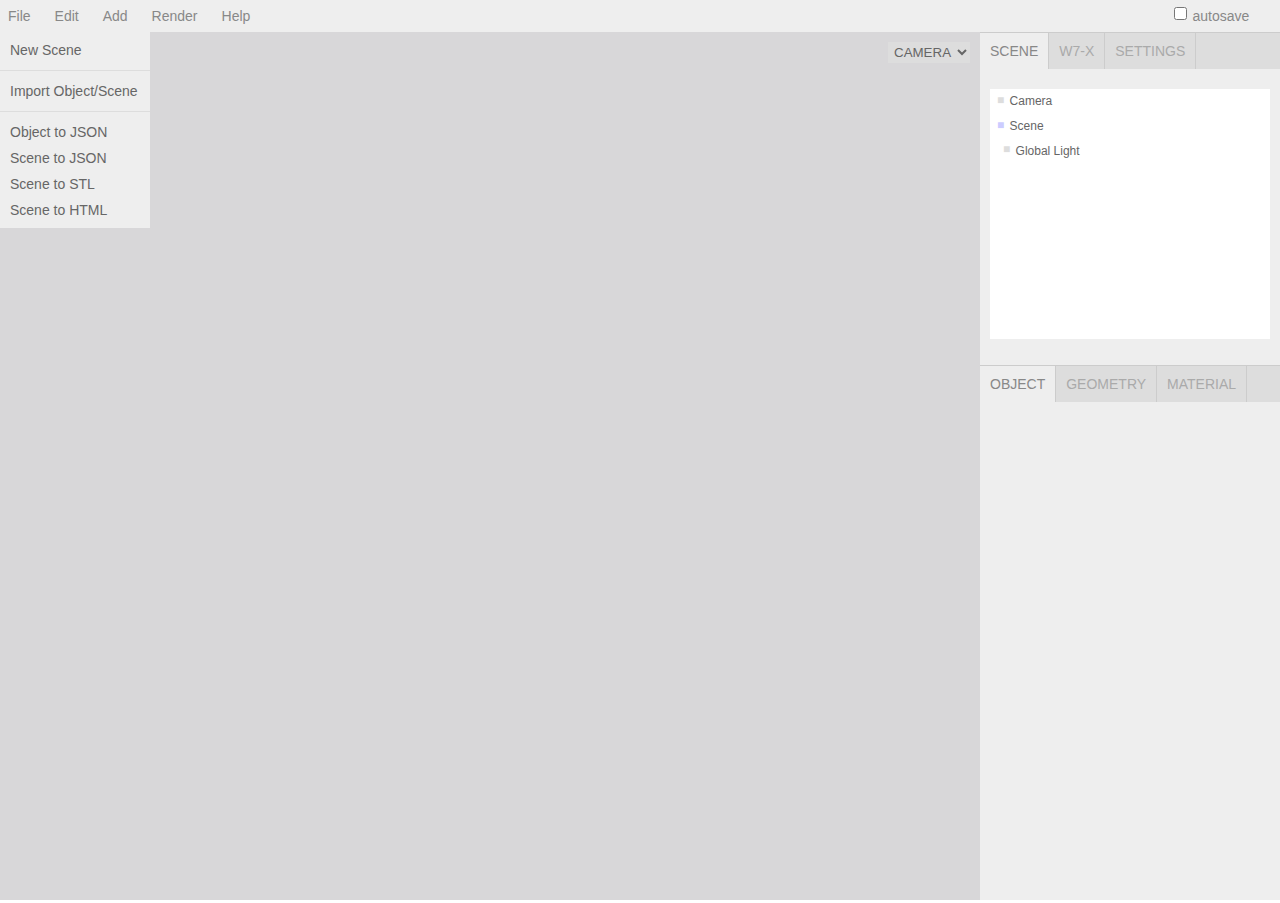
<file: web/index.html>
<!DOCTYPE html>
<html lang="en">
	<head>
		<title>w7x3d web editor</title>
		<meta charset="utf-8">
		<meta name="viewport" content="width=device-width, user-scalable=no, minimum-scale=1.0, maximum-scale=1.0">
		<link rel="apple-touch-icon" href="images/icon.png">
		<link rel="manifest" href="manifest.json">
		<link rel="shortcut icon" href="favicon.ico" />
	</head>
	<body ontouchstart="">
		<link rel="stylesheet" href="css/main.css">
		<link rel="stylesheet" id="theme" href="css/light.css">
		
		<script src="../js/jquery-3.4.1.min.js"></script>
		
		<script src="../js/three.js"></script>
		<script src="../js/libs/system.min.js"></script>

		<script src="../js/controls/EditorControls.js"></script>
		<script src="../js/controls/TransformControls.js"></script>

		<script src="../js/libs/jszip.min.js"></script>
		<script src="../js/libs/inflate.min.js"></script> <!-- FBX -->

		<script src="../js/loaders/AMFLoader.js"></script>
		<script src="../js/loaders/AWDLoader.js"></script>
		<script src="../js/loaders/BabylonLoader.js"></script>
		<script src="../js/loaders/ColladaLoader.js"></script>
		<script src="../js/loaders/DRACOLoader.js"></script>
		<script src="../js/loaders/FBXLoader.js"></script>
		<script src="../js/loaders/GLTFLoader.js"></script>
		<script src="../js/loaders/deprecated/LegacyGLTFLoader.js"></script>
		<script src="../js/loaders/deprecated/LegacyJSONLoader.js"></script>
		<script src="../js/loaders/KMZLoader.js"></script>
		<script src="../js/loaders/MD2Loader.js"></script>
		<script src="../js/loaders/OBJLoader.js"></script>
		<script src="../js/loaders/MTLLoader.js"></script>
		<script src="../js/loaders/PlayCanvasLoader.js"></script>
		<script src="../js/loaders/PLYLoader.js"></script>
		<script src="../js/loaders/STLLoader.js"></script>
		<script src="../js/loaders/SVGLoader.js"></script>
		<script src="../js/loaders/TGALoader.js"></script>
		<script src="../js/loaders/TDSLoader.js"></script>
		<script src="../js/loaders/VRMLLoader.js"></script>
		<script src="../js/loaders/VTKLoader.js"></script>
		<script src="../js/loaders/ctm/lzma.js"></script>
		<script src="../js/loaders/ctm/ctm.js"></script>
		<script src="../js/loaders/ctm/CTMLoader.js"></script>

		<script src="../js/exporters/ColladaExporter.js"></script>
		<script src="../js/exporters/GLTFExporter.js"></script>
		<script src="../js/exporters/OBJExporter.js"></script>
		<script src="../js/exporters/STLExporter.js"></script>

		<script src="js/libs/esprima.js"></script>
		<script src="js/libs/jsonlint.js"></script>
		<script src="js/libs/glslprep.min.js"></script>

		<script src="js/libs/acorn/acorn.js"></script>
		<script src="js/libs/acorn/acorn_loose.js"></script>
		<script src="js/libs/acorn/walk.js"></script>
		<script src="js/libs/ternjs/polyfill.js"></script>
		<script src="js/libs/ternjs/signal.js"></script>
		<script src="js/libs/ternjs/tern.js"></script>
		<script src="js/libs/ternjs/def.js"></script>
		<script src="js/libs/ternjs/comment.js"></script>
		<script src="js/libs/ternjs/infer.js"></script>
		<script src="js/libs/ternjs/doc_comment.js"></script>
		<script src="js/libs/tern-threejs/threejs.js"></script>

		<script src="js/libs/signals.min.js"></script>
		<script src="js/libs/ui.js"></script>
		<script src="js/libs/ui.three.js"></script>

		<script src="js/libs/html2canvas.js"></script>
		<script src="js/libs/three.html.js"></script>

		<script src="js/libs/app.js"></script>
		<script src="js/Player.js"></script>

		<script src="js/Storage.js"></script>

		<script src="js/Editor.js"></script>
		<script src="js/Config.js"></script>
		<script src="js/History.js"></script>
		<script src="js/Loader.js"></script>
		<script src="js/Menubar.js"></script>
		<script src="js/Menubar.File.js"></script>
		<script src="js/Menubar.Edit.js"></script>
		<script src="js/Menubar.Add.js"></script>
		<script src="js/Menubar.Play.js"></script>
		<script src="js/Menubar.Help.js"></script>
		<script src="js/Menubar.Status.js"></script>
		<script src="js/Sidebar.js"></script>
		<script src="js/Sidebar.Scene.js"></script>
		<script src="js/Sidebar.W7X.js"></script>
		<script src="js/Sidebar.W7XTabs.js"></script>
		<script src="js/Sidebar.W7XModels.js"></script>
		<script src="js/Sidebar.W7XMagnetics.js"></script>
		<script src="js/Sidebar.W7XFLTracer.js"></script>
		<script src="js/Sidebar.W7XVMEC.js"></script>
		<script src="js/Sidebar.Settings.js"></script>
		<script src="js/Sidebar.Settings.Shortcuts.js"></script>
		<script src="js/Sidebar.Settings.Viewport.js"></script>
		<script src="js/Sidebar.Properties.js"></script>
		<script src="js/Sidebar.Object.js"></script>
		<script src="js/Sidebar.Geometry.js"></script>
		<script src="js/Sidebar.Geometry.Geometry.js"></script>
		<script src="js/Sidebar.Geometry.BufferGeometry.js"></script>
		<script src="js/Sidebar.Geometry.Modifiers.js"></script>
		<script src="js/Sidebar.Geometry.BoxGeometry.js"></script>
		<script src="js/Sidebar.Geometry.CircleGeometry.js"></script>
		<script src="js/Sidebar.Geometry.CylinderGeometry.js"></script>
		<script src="js/Sidebar.Geometry.SphereGeometry.js"></script>
		<script src="js/Sidebar.Geometry.TubeGeometry.js"></script>
		<script src="js/Sidebar.Material.js"></script>
		<script src="js/Sidebar.Animation.js"></script>
		<script src="js/Sidebar.History.js"></script>
		<script src="js/Strings.js"></script>
		<script src="js/Toolbar.js"></script>
		<script src="js/Viewport.js"></script>
		<script src="js/Viewport.Camera.js"></script>
		<script src="js/Viewport.Info.js"></script>

		<script src="js/Command.js"></script>
		<script src="js/commands/AddObjectCommand.js"></script>
		<script src="js/commands/RemoveObjectCommand.js"></script>
		<script src="js/commands/MoveObjectCommand.js"></script>
		<script src="js/commands/SetPositionCommand.js"></script>
		<script src="js/commands/SetRotationCommand.js"></script>
		<script src="js/commands/SetScaleCommand.js"></script>
		<script src="js/commands/SetValueCommand.js"></script>
		<script src="js/commands/SetUuidCommand.js"></script>
		<script src="js/commands/SetColorCommand.js"></script>
		<script src="js/commands/SetGeometryCommand.js"></script>
		<script src="js/commands/SetGeometryValueCommand.js"></script>
		<script src="js/commands/MultiCmdsCommand.js"></script>
		<script src="js/commands/AddScriptCommand.js"></script>
		<script src="js/commands/RemoveScriptCommand.js"></script>
		<script src="js/commands/SetScriptValueCommand.js"></script>
		<script src="js/commands/SetMaterialCommand.js"></script>
		<script src="js/commands/SetMaterialValueCommand.js"></script>
		<script src="js/commands/SetMaterialColorCommand.js"></script>
		<script src="js/commands/SetMaterialMapCommand.js"></script>
		<script src="js/commands/SetSceneCommand.js"></script>

		<script>
			
			window.URL = window.URL || window.webkitURL;
			window.BlobBuilder = window.BlobBuilder || window.WebKitBlobBuilder || window.MozBlobBuilder;

			Number.prototype.format = function (){
				return this.toString().replace(/(\d)(?=(\d{3})+(?!\d))/g, "$1,");
			};

			//

			var editor = new Editor();

			var viewport = new Viewport( editor );
			document.body.appendChild( viewport.dom );

			var toolbar = new Toolbar( editor );
			document.body.appendChild( toolbar.dom );

			var player = new Player( editor );
			document.body.appendChild( player.dom );

			var sidebar = new Sidebar( editor );
			document.body.appendChild( sidebar.dom );

			var menubar = new Menubar( editor );
			document.body.appendChild( menubar.dom );
			
			editor.setTheme( editor.config.getKey( 'theme' ) );

			editor.storage.init( function () {
				
				editor.storage.get( function ( state ) {

					if ( isLoadingFromHash ) return;

					if ( state !== undefined ) {

						editor.fromJSON( state );

					}
					else {
						
						editor.addDefaults();
						
					}

					var selected = editor.config.getKey( 'selected' );

					if ( selected !== undefined ) {

						editor.selectByUuid( selected );

					}

				} );
				
				//

				var timeout;

				function saveState( scene ) {

					if ( editor.config.getKey( 'autosave' ) === false ) {

						return;

					}

					clearTimeout( timeout );

					timeout = setTimeout( function () {

						editor.signals.savingStarted.dispatch();

						timeout = setTimeout( function () {

							editor.storage.set( editor.toJSON() );

							editor.signals.savingFinished.dispatch();

						}, 100 );

					}, 1000 );

				};

				var signals = editor.signals;

				signals.geometryChanged.add( saveState );
				signals.objectAdded.add( saveState );
				signals.objectChanged.add( saveState );
				signals.objectRemoved.add( saveState );
				signals.materialChanged.add( saveState );
				signals.sceneBackgroundChanged.add( saveState );
				signals.sceneFogChanged.add( saveState );
				signals.sceneGraphChanged.add( saveState );
				signals.scriptChanged.add( saveState );
				signals.historyChanged.add( saveState );

			} );

			//

			document.addEventListener( 'dragover', function ( event ) {

				event.preventDefault();
				event.dataTransfer.dropEffect = 'copy';

			}, false );

			document.addEventListener( 'drop', function ( event ) {

				event.preventDefault();

				editor.loader.loadFiles( event.dataTransfer.files );

			}, false );

			function onWindowResize( event ) {

				editor.signals.windowResize.dispatch();

			}

			window.addEventListener( 'resize', onWindowResize, false );

			onWindowResize();

			//

			var isLoadingFromHash = false;
			var hash = window.location.hash;

			if ( hash.substr( 1, 5 ) === 'file=' ) {

				var file = hash.substr( 6 );

				if ( confirm( 'Any unsaved data will be lost. Are you sure?' ) ) {

					var loader = new THREE.FileLoader();
					loader.crossOrigin = '';
					loader.load( file, function ( text ) {

						editor.clear();
						editor.fromJSON( JSON.parse( text ) );

					} );

					isLoadingFromHash = true;

				}

			}

			// ServiceWorker

			if ( 'serviceWorker' in navigator ) {

				try {

					navigator.serviceWorker.register( 'sw.js' );

				} catch ( error ) {

				}

			}

			/*
			window.addEventListener( 'message', function ( event ) {

				editor.clear();
				editor.fromJSON( event.data );

			}, false );
			*/
			
		</script>
	</body>
</html>
</file>
<file: web/css/main.css>
body {
	font-family: Helvetica, Arial, sans-serif;
	font-size: 14px;
	margin: 0;
	overflow: hidden;
}

hr {
	border: 0;
	border-top: 1px solid #ccc;
}

button {
	position: relative;
}

textarea {
	tab-size: 4;
	white-space: pre;
	word-wrap: normal;
}

	textarea.success {
		border-color: #8b8 !important;
	}

	textarea.fail {
		border-color: #f00 !important;
		background-color: rgba(255,0,0,0.05);
	}

textarea, input { outline: none; } /* osx */

.Panel {
	-moz-user-select: none;
	-webkit-user-select: none;
	-ms-user-select: none;

	/* No support for these yet */
	-o-user-select: none;
	user-select: none;
}

/* CodeMirror */

.CodeMirror {

	position: absolute !important;
	top: 37px;
	width: 100% !important;
	height: calc(100% - 37px) !important;

}

	.CodeMirror .errorLine {

		background: rgba(255,0,0,0.25);

	}

	.CodeMirror .esprima-error {

		color: #f00;
		text-align: right;
		padding: 0 20px;

	}

/* outliner */

#outliner .option {

	border: 1px solid transparent;
}

#outliner .option.drag {

	border: 1px dashed #999;

}

#outliner .option.dragTop {

	border-top: 1px dashed #999;

}

#outliner .option.dragBottom {

	border-bottom: 1px dashed #999;

}

#outliner .type {
	position:relative;
	top:-2px;
	padding: 0 2px;
	color: #ddd;
}

#outliner .type:after {
	content: '■';
}

#outliner .Scene {
	color: #ccccff;
}

#outliner .Object3D {
	color: #aaaaee;
}

#outliner .Mesh {
	color: #8888ee;
}

#outliner .Line {
	color: #88ee88;
}

#outliner .LineSegments {
	color: #88ee88;
}

#outliner .Points {
	color: #ee8888;
}

/* */

#outliner .PointLight {
	color: #dddd00;
}

/* */

#outliner .Geometry {
	color: #88ff88;
}

#outliner .BoxGeometry {
	color: #bbeebb;
}

#outliner .TorusGeometry {
	color: #aaeeaa;
}

/* */

#outliner .Material {
	color: #ff8888;
}

#outliner .MeshPhongMaterial {
	color: #ffaa88;
}

/* */

#outliner .Script:after {
	content: '{...}' /* ❮/❯ */
}
</file>
<file: web/css/light.css>
a {
	color: #656565;
	/*text-decoration: none;*/
}

.overlay {
	background-color: rgba(255, 255, 255, 0.7);
	width: 100%;
	height: 100%;
	position: absolute;
	top: 0;
	left: 0;
	z-index: 10;
	display: flex;
	align-items: center;
	justify-content: center;
	cursor: default;
}

.overlay > p {
	color: #333;
	font-weight: bold;
}

button, a.ObjectButton {
	color: #555;
	background-color: #ddd;
	border: 0px;
	padding: 5px 8px;
	text-transform: uppercase;
	cursor: pointer;
	outline: none;
}

	button:hover, a.ObjectButton:hover {
		background-color: #fff;
	}

	button.selected, a.ObjectButton.selected {
		background-color: #fff;
	}

input, textarea {
	border: 1px solid transparent;
	color: #444;
}

input.Number {
	color: #08f!important;
	font-size: 12px;
	border: 0px;
	padding: 2px;
	cursor: col-resize;
}

select {
	color: #666;
	background-color: #ddd;
	border: 0px;
	text-transform: uppercase;
	cursor: pointer;
	outline: none;
}

	select:hover {
		background-color: #fff;
	}

/* UI */

#viewport {
	position: absolute;
	top: 32px;
	left: 0;
	right: 300px;
	bottom: 0;
}

	#viewport #info {
		text-shadow: 1px 1px 0 rgba(0,0,0,0.25);
		pointer-events: none;
	}

#script {
	position: absolute;
	top: 32px;
	left: 0;
	right: 300px;
	bottom: 0;
	opacity: 0.9;
}

#player {
	position: absolute;
	top: 32px;
	left: 0;
	right: 300px;
	bottom: 0;
}

#menubar {
	position: absolute;
	width: 100%;
	height: 32px;
	background: #eee;
	padding: 0;
	margin: 0;
	right: 0;
	top: 0;
}

	#menubar .menu {
		float: left;
		cursor: pointer;
		padding-right: 8px;
	}

	#menubar .menu.right {
		float: right;
		cursor: auto;
		padding-right: 0;
		text-align: right;
	}

		#menubar .menu .title {
			display: inline-block;
			color: #888;
			margin: 0;
			padding: 8px;
			line-height: 16px;
		}

		#menubar .menu .options {
			position: fixed;
			display: none;
			padding: 5px 0;
			background: #eee;
			width: 150px;
			max-height: calc(100% - 80px);
			overflow: auto;
		}

		#menubar .menu:hover .options {
			display: block;
		}

			#menubar .menu .options hr {
				border-color: #ddd;
			}

			#menubar .menu .options .option {
				color: #666;
				background-color: transparent;
				padding: 5px 10px;
				margin: 0 !important;
			}

				#menubar .menu .options .option:hover {
					color: #fff;
					background-color: #08f;
				}

				#menubar .menu .options .option:active {
					color: #666;
					background: transparent;
				}

		#menubar .menu .options .inactive {
			color: #bbb;
			background-color: transparent;
			padding: 5px 10px;
			margin: 0 !important;
		}

#sidebar {
	position: absolute;
	right: 0;
	top: 32px;
	bottom: 0;
	width: 300px;
	background: #eee;
	overflow: auto;
}

	#sidebar * {
		vertical-align: middle;
	}

	#sidebar .Panel {
		color: #888;
		padding: 10px;
		border-top: 1px solid #ccc;
	}

	#sidebar .Panel.collapsed {
		margin-bottom: 0;
	}

	#sidebar .Row {
		min-height: 20px;
		margin-bottom: 10px;
	}
	
	#sidebar .ComponentsList {
		display: inline-block;
		overflow: auto;
		overflow-y: auto;
		height: 300px;
	}
	
	#sidebar .ObjectButton {
		display: inline-block;
		vertical-align: middle;
		line-height: 1.4;
		cursor: pointer;
		width: 96%;
		height: 100%;
		padding: 5px;
		padding-bottom: 3px;
		text-align: left;
		font-size: 0.9em;
		position: relative;
		align-items: center;
	}

	#sidebar .ObjectButtonTitle, .ObjectButtonSubtitle, .ObjectButtonDescription {
		display: inline-block;
		width: 100%;
		vertical-align: middle;
		font-weight: bold;
	}
	
	#sidebar .ObjectButtonSubtitle {
		font-weight: normal;
	}
	
	#sidebar .ObjectButtonDescription {
		text-transform: none;
		font-weight: normal;
		color: #777777;
	}
	

#tabs {
	background-color: #ddd;
	border-top: 1px solid #ccc;
}

	#tabs span {
		color: #aaa;
		border-right: 1px solid #ccc;
		padding: 10px;
	}

	#tabs span.selected {
		color: #888;
		background-color: #eee;
	}

#toolbar {
	position: absolute;
	left: calc(50% - 290px); /* ( ( 100% - 300px ) / 2.0 ) - 140px */
	width: 280px;
	bottom: 16px;
	height: 32px;
	background: #eee;
	color: #333;
}

	#toolbar * {
		vertical-align: middle;
	}

	#toolbar .Panel {
		padding: 4px;
		color: #888;
	}

	#toolbar button {
		margin-right: 6px;
		line-height: 14px;
		height: 24px;
	}

.Outliner {
	color: #444;
	background-color: #fff;
	padding: 0;
	width: 100%;
	height: 250px;
	font-size: 12px;
	cursor: default;
	overflow: auto;
	outline: none !important;
}

	.Outliner .option {
		padding: 4px;
		color: #666;
		white-space: nowrap;
	}

	.Outliner .option:hover {
		background-color: rgba(0,0,0,0.02);
	}

	.Outliner .option.active {
		background-color: rgba(0,0,0,0.04);
	}

/* */

@media all and ( max-width: 600px ) {

	#menubar .menu .options {
		max-height: calc(100% - 372px);
	}

	#menubar .menu.right {
		display: none;
	}

	#viewport {
		left: 0;
		right: 0;
		top: 32px;
		height: calc(100% - 352px);
	}

	#script {
		left: 0;
		right: 0;
		top: 32px;
		height: calc(100% - 352px);
	}

	#player {
		left: 0;
		right: 0;
		top: 32px;
		height: calc(100% - 352px);
	}

	#sidebar {
		left: 0;
		width: 100%;
		top: calc(100% - 320px);
		bottom: 0;
	}

	#toolbar {
		left: calc(50% - 140px);
		width: 280px;
		top: 68px;
	}

}
</file>
